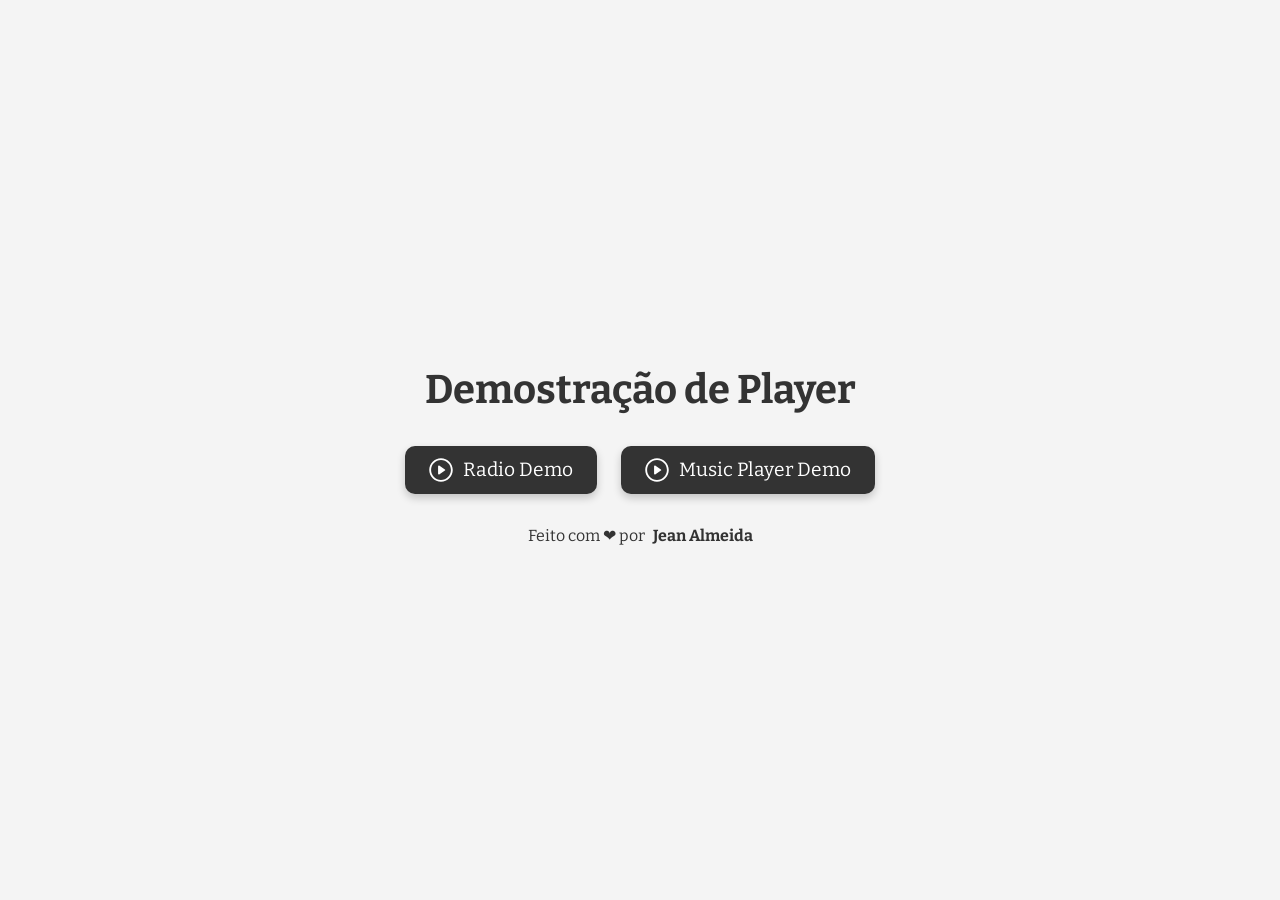
<file: docs/index.html>
<!DOCTYPE html>
<html lang="en">
  <head>
    <meta charset="UTF-8" />
    <meta name="viewport" content="width=device-width, initial-scale=1.0" />
    <meta http-equiv="X-UA-Compatible" content="ie=edge" />
    <link
      href="https://fonts.googleapis.com/css?family=Bitter:400,700&display=swap&subset=latin-ext"
      rel="stylesheet"
    />
    <link
      rel="stylesheet"
      href="https://meyerweb.com/eric/tools/css/reset/reset.css"
    />
    <style>
      body {
        font-family: 'Bitter', serif;
        background: #f4f4f4;
        display: flex;
        justify-content: center;
        align-items: center;
        min-height: 100vh;
        margin: 0;
      }
      .wrapper {
        display: flex;
        flex-direction: column;
        align-items: center;
        text-align: center;
        padding: 20px;
        max-width: 90%;
        margin: 0 auto;
      }
      .demo-title {
        font-size: 2.5rem;
        font-weight: 700;
        color: #333;
        margin-bottom: 2rem;
      }
      .demo-buttons {
        display: flex;
        justify-content: center;
        gap: 1.5rem;
        flex-wrap: wrap;
      }
      .demo-button {
        display: inline-flex;
        align-items: center;
        padding: 0.75rem 1.5rem;
        background: #333;
        color: #fff;
        text-decoration: none;
        font-size: 1.2rem;
        border-radius: 10px;
        transition: background 0.3s ease, transform 0.2s ease, box-shadow 0.3s ease;
        box-shadow: 0 4px 8px rgba(0, 0, 0, 0.2);
      }
      .demo-button:hover {
        background: #555;
        transform: translateY(-2px);
        box-shadow: 0 6px 12px rgba(0, 0, 0, 0.3);
      }
      .demo-button svg {
        width: 1.5rem;
        height: 1.5rem;
        margin-right: 0.625rem;
        fill: #fff;
      }
      .footer-text {
        margin-top: 2rem;
        font-size: 1rem;
        color: #333;
        display: flex;
        justify-content: center;
        align-items: center;
        gap: 0.5rem;
      }
      .footer-text strong {
        font-weight: 700;
      }
      .footer-text svg {
        width: 1rem;
        height: 1rem;
        fill: #333;
        vertical-align: middle;
      }
      @media (max-width: 768px) {
        .demo-title {
          font-size: 2rem;
        }
        .demo-button {
          font-size: 1rem;
          padding: 0.625rem 1.25rem;
          box-shadow: 0 3px 6px rgba(0, 0, 0, 0.15);
        }
        .demo-button:hover {
          box-shadow: 0 4px 8px rgba(0, 0, 0, 0.25);
        }
        .demo-button svg {
          width: 1.25rem;
          height: 1.25rem;
        }
        .demo-buttons {
          gap: 1rem;
          flex-direction: column;
          align-items: center;
        }
        .footer-text {
          font-size: 0.9rem;
        }
        .footer-text svg {
          width: 0.9rem;
          height: 0.9rem;
        }
      }
      @media (max-width: 480px) {
        .demo-title {
          font-size: 1.5rem;
        }
        .demo-button {
          font-size: 0.9rem;
          padding: 0.5rem 1rem;
          box-shadow: 0 2px 4px rgba(0, 0, 0, 0.1);
        }
        .demo-button:hover {
          box-shadow: 0 3px 6px rgba(0, 0, 0, 0.2);
        }
        .demo-button svg {
          width: 1rem;
          height: 1rem;
        }
        .wrapper {
          padding: 10px;
        }
        .footer-text {
          font-size: 0.8rem;
        }
        .footer-text svg {
          width: 0.8rem;
          height: 0.8rem;
        }
      }
    </style>
    <title>Demostração de Player</title>
  </head>
  <body>
    <div class="wrapper">
      <h1 class="demo-title">Demostração de Player</h1>
      <div class="demo-buttons">
        <a href="radio.html" class="demo-button">
          <svg class="icon" xmlns="http://www.w3.org/2000/svg" viewBox="0 0 32 32">
            <path d="M16 0.32c-8.64 0-15.68 7.04-15.68 15.68s7.04 15.68 15.68 15.68 15.68-7.04 15.68-15.68S24.64 0.32 16 0.32zm0 28.896c-7.296 0-13.216-5.92-13.216-13.216S8.704 2.784 16 2.784 29.216 8.704 29.216 16 23.296 29.216 16 29.216z"></path>
            <path d="M21.216 15.168l-7.616-5.088c-0.672-0.416-1.504 0.032-1.504 0.832v10.176c0 0.8 0.896 1.248 1.504 0.832l7.616-5.088c0.576-0.416 0.576-1.248 0-1.664z"></path>
          </svg>
          Radio Demo
        </a>
        <a href="music_player.html" class="demo-button">
          <svg class="icon" xmlns="http://www.w3.org/2000/svg" viewBox="0 0 32 32">
            <path d="M16 0.32c-8.64 0-15.68 7.04-15.68 15.68s7.04 15.68 15.68 15.68 15.68-7.04 15.68-15.68S24.64 0.32 16 0.32zm0 28.896c-7.296 0-13.216-5.92-13.216-13.216S8.704 2.784 16 2.784 29.216 8.704 29.216 16 23.296 29.216 16 29.216z"></path>
            <path d="M21.216 15.168l-7.616-5.088c-0.672-0.416-1.504 0.032-1.504 0.832v10.176c0 0.8 0.896 1.248 1.504 0.832l7.616-5.088c0.576-0.416 0.576-1.248 0-1.664z"></path>
          </svg>
          Music Player Demo
        </a>
      </div>
      <p class="footer-text">
        Feito com ❤ por <strong>Jean Almeida</strong></p>
    </div>
  </body>
</html>
</file>
